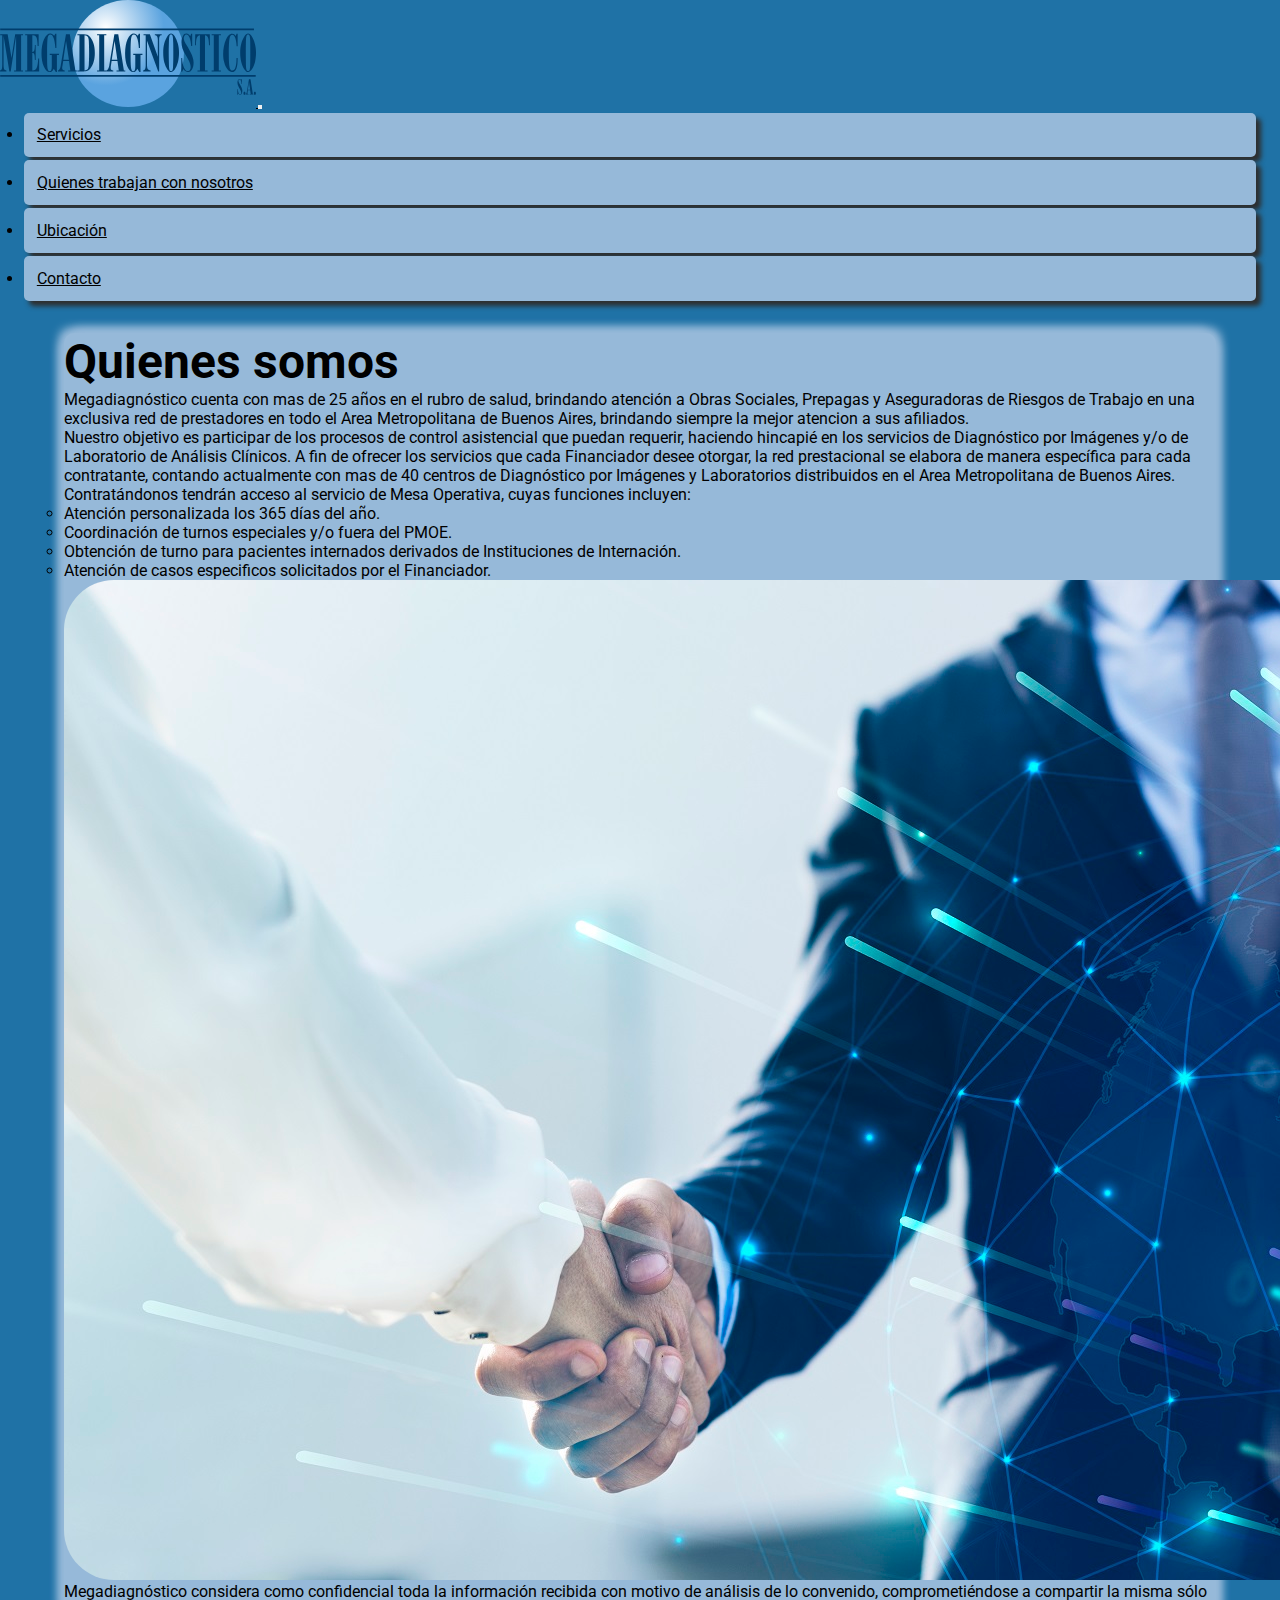
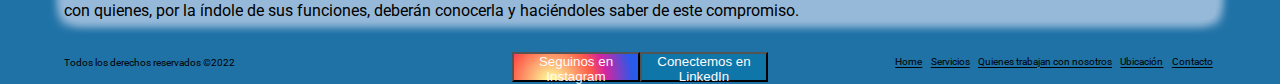
<file: index.html>
<!DOCTYPE html>
<html lang="es">
<head>
    <meta charset="UTF-8">
    <meta http-equiv="X-UA-Compatible" content="IE=edge">
    <meta name="viewport" content="width=device-width, initial-scale=1.0">
    <title>MEGADIAGNOSTICO - HOME</title>
    <link rel="preconnect" href="https://fonts.googleapis.com">
    <link rel="preconnect" href="https://fonts.gstatic.com" crossorigin>
    <link href="https://cdn.jsdelivr.net/npm/bootstrap@5.1.3/dist/css/bootstrap.min.css" rel="stylesheet" integrity="sha384-1BmE4kWBq78iYhFldvKuhfTAU6auU8tT94WrHftjDbrCEXSU1oBoqyl2QvZ6jIW3" crossorigin="anonymous">
    <link href="https://fonts.googleapis.com/css2?family=Roboto&display=swap" rel="stylesheet">
    <link rel="stylesheet" href="./sass/estilo-con-sass.css">
    <link rel="shortcut icon" href="./img/logo.svg" type="image/x-icon">
    <meta name="keywords" content="megadiagnostico, salud, obra, social, prepaga, red, centro, medico, laboratorio, analisis">
    <meta name="description" content="Megadiagnóstico es una empresa dedicada a brindar servicios relacionados con la salud humana, dirigida a las Obras Sociales y Prepagas. Cuenta con una red de prestadores propia comprendiendo el Area Metropolitana de Buenos Aires.">
</head>
<body>
    <div class="container-fluid">
        <nav class="navbar navbar-expand-md navbar-light">
            <div class="container-fluid ">
                <a href="./index.html" class="navbar-brand">
                    <img src="./img/logo.svg" alt="logo megadiagnostico" class="nav-logo">
                </a>
                <button type="button" class="navbar-toggler" data-bs-toggle="collapse" data-bs-target="#navegacion">
                    <span class="navbar-toggler-icon"></span>
                </button>
                <div id="navegacion" class="collapse navbar-collapse justify-content-end">
                    <ul class="navbar-nav ms-3">
                        <li class="nav-item squish"><a class="nav-link" href="./pages/servicios.html">Servicios</a></li>
                        <li class="nav-item squish"><a class="nav-link" href="./pages/quienes-trabajan.html">Quienes trabajan con nosotros</a></li>
                        <li class="nav-item squish"><a class="nav-link" href="./pages/ubicacion.html">Ubicación</a></li>
                        <li class="nav-item squish"><a class="nav-link" href="./pages/contacto.html">Contacto</a></li>
                    </ul>
                </div>
            </div>
        </nav>
    </div>

    
    <!-- empieza -->
    <main id="intro"> 
        
        <div class="container">
            <div class="row">
                <div class="col-md">
                    <h1 class="text-center fw-bold m-3">Quienes somos</h1>
                </div>
            </div>
            <div class="row">
                <div class="col-xl-8">
                    <p>Megadiagnóstico cuenta con mas de 25 años en el rubro de salud, brindando atención a Obras Sociales, Prepagas y Aseguradoras de Riesgos de Trabajo en una exclusiva red de prestadores en todo el Area Metropolitana de Buenos Aires, brindando siempre la mejor atencion a sus afiliados. </p>
                    <p>Nuestro objetivo es participar de los procesos de control asistencial que puedan requerir, haciendo hincapié en los servicios de Diagnóstico por Imágenes y/o de Laboratorio de Análisis Clínicos. A fin de ofrecer los servicios que cada Financiador desee otorgar, la red prestacional se elabora de manera específica para cada contratante, contando actualmente con mas de 40 centros de Diagnóstico por Imágenes y Laboratorios distribuidos en el Area Metropolitana de Buenos Aires.</p>
                    <p class="mesaOperativa">Contratándonos tendrán acceso al servicio de Mesa Operativa, cuyas funciones incluyen: 
                        <ul class="mesaOperativa__list">
                            <li class="mesaOperativa__list-item">Atención personalizada los 365 días del año.</li>
                            <li class="mesaOperativa__list-item">Coordinación de turnos especiales y/o fuera del PMOE.</li>
                            <li class="mesaOperativa__list-item">Obtención de turno para pacientes internados derivados de Instituciones de Internación.</li>
                            <li class="mesaOperativa__list-item">Atención de casos especificos solicitados por el Financiador.</li>
                        </ul>
                    </p>
                </div>
                <div class="col-xl-4">
                    <img src="./img/handshake.jpg" alt="imagen de apreton de manos" class="img-fluid img-border-radius">
                </div>
            </div>
            <div class="row">
                <div class="col-md">
                    <p>Megadiagnóstico considera como confidencial toda la información recibida con motivo de análisis de lo convenido, comprometiéndose a compartir la misma sólo con quienes, por la índole de sus funciones, deberán conocerla y haciéndoles saber de este compromiso.</p>
                </div>
            </div>
        </div>


        
    </main>
    <!-- termina -->
    
    <footer id="footer" class="footer">
        <p class="footer__text"> Todos los derechos reservados &copy;2022</p>
        <section class="footer__social">
            <button class="btn-instagram">Seguinos en Instagram</button>
            <button class="btn-linkedin">Conectemos en LinkedIn</button>
        </section>
        <nav class="footer__menu">
            <ul>
                <li><a href="./index.html">Home</a></li>
                <li><a href="./pages/servicios.html">Servicios</a></li>
                <li><a href="./pages/quienes-trabajan.html">Quienes trabajan con nosotros</a></li>
                <li><a href="./pages/ubicacion.html">Ubicación</a></li>
                <li><a href="./pages/contacto.html">Contacto</a></li>
            </ul>
        </nav>
    </footer>



<script src="https://cdn.jsdelivr.net/npm/bootstrap@5.1.3/dist/js/bootstrap.bundle.min.js" integrity="sha384-ka7Sk0Gln4gmtz2MlQnikT1wXgYsOg+OMhuP+IlRH9sENBO0LRn5q+8nbTov4+1p" crossorigin="anonymous"></script>
</body>
</html>
</file>
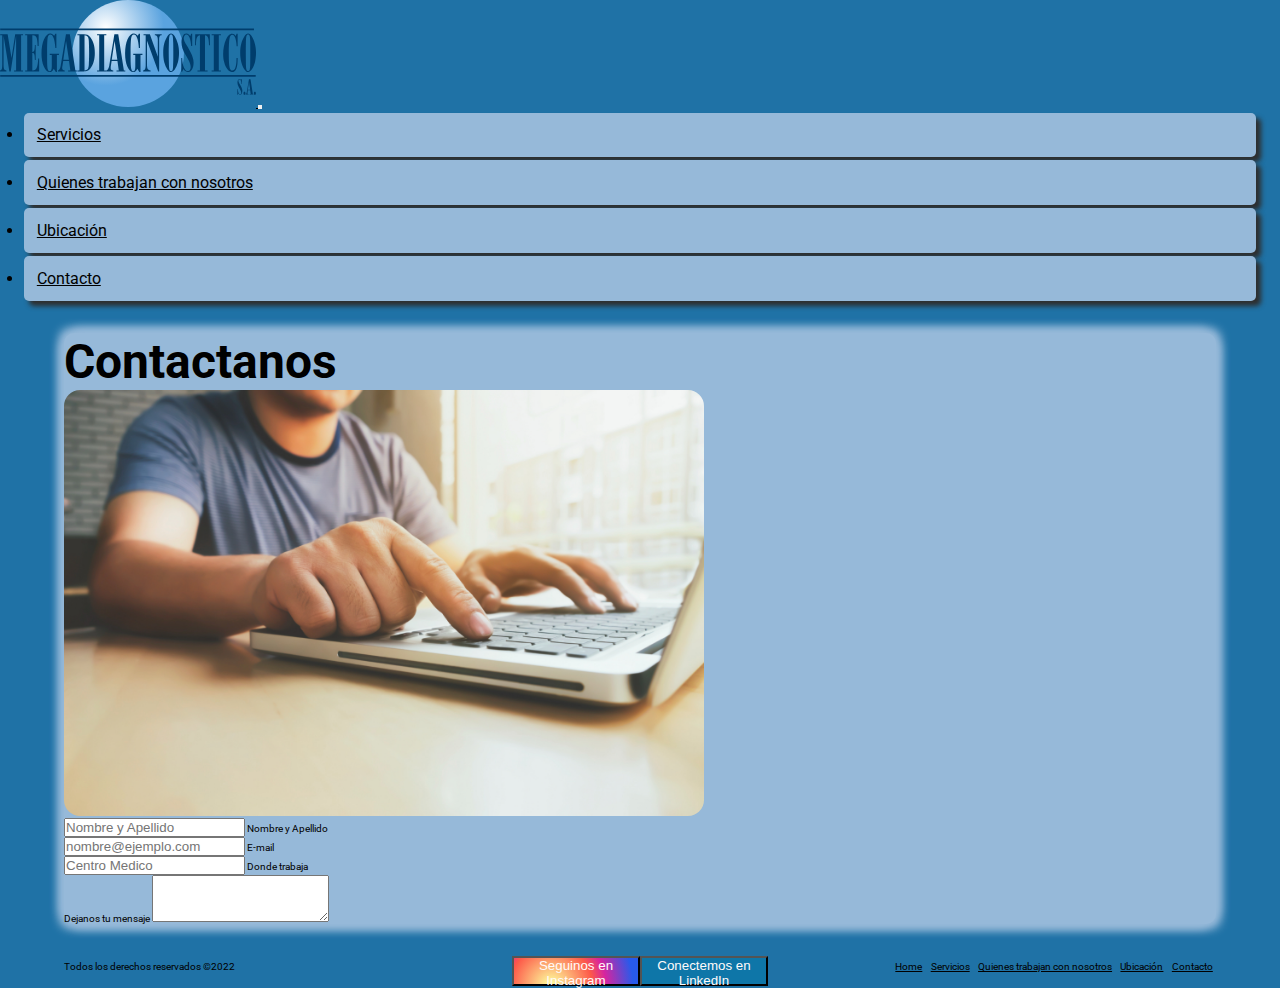
<file: pages/contacto.html>
<!DOCTYPE html>
<html lang="es">
<head>
    <meta charset="UTF-8">
    <meta http-equiv="X-UA-Compatible" content="IE=edge">
    <meta name="viewport" content="width=device-width, initial-scale=1.0">
    <title>MEGADIAGNOSTICO - CONTACTO</title>
    <link rel="preconnect" href="https://fonts.googleapis.com">
    <link rel="preconnect" href="https://fonts.gstatic.com" crossorigin>
    <link href="https://cdn.jsdelivr.net/npm/bootstrap@5.1.3/dist/css/bootstrap.min.css" rel="stylesheet" integrity="sha384-1BmE4kWBq78iYhFldvKuhfTAU6auU8tT94WrHftjDbrCEXSU1oBoqyl2QvZ6jIW3" crossorigin="anonymous">
    <link href="https://fonts.googleapis.com/css2?family=Roboto&display=swap" rel="stylesheet">
    <link rel="stylesheet" href="../sass/estilo-con-sass.css">
    <link rel="shortcut icon" href="../img/logo.svg" type="image/x-icon">
    <meta name="keywords" content="megadiagnostico, salud, obra, social, prepaga, red, centro, medico, laboratorio, analisis, contacto, mensaje, email">
    <meta name="description" content="Formulario para ponerse en contacto con nosotros.">
</head>
<body>
    <div class="container-fluid">
        <nav class="navbar navbar-expand-md navbar-light">
            <div class="container-fluid ">
                <a href="../index.html" class="navbar-brand">
                    <img src="../img/logo.svg" alt="logo megadiagnostico" class="nav-logo">
                </a>
                <button type="button" class="navbar-toggler" data-bs-toggle="collapse" data-bs-target="#navegacion">
                    <span class="navbar-toggler-icon"></span>
                </button>
                <div id="navegacion" class="collapse navbar-collapse justify-content-end">
                    <ul class="navbar-nav ms-3">
                        <li class="nav-item squish"><a class="nav-link" href="../pages/servicios.html">Servicios</a></li>
                        <li class="nav-item squish"><a class="nav-link" href="../pages/quienes-trabajan.html">Quienes trabajan con nosotros</a></li>
                        <li class="nav-item squish"><a class="nav-link" href="../pages/ubicacion.html">Ubicación</a></li>
                        <li class="nav-item squish"><a class="nav-link" href="../pages/contacto.html">Contacto</a></li>
                    </ul>
                </div>
            </div>
        </nav>
    </div>









    
    <!-- empieza -->
    <main id="contact">
        <div class="container">
            <div class="row">
                <div class="col-md">
                    <h1 class="text-center fw-bold m-3">Contactanos</h1>
                </div>
            </div>
            <div class="row text-center">
                <div class="col">
                    <img src="../img/contact.jpg" alt="imagen persona escribiendo en computadora">
                </div>
            </div>
        </div>

        <div class="container">
            <div class="row">
                <div class="col m-5">
                    <form>
                        <div class="form-floating mb-3 fs-6">
                            <input type="text" class="form-control" id="floatingInput" placeholder="Nombre y Apellido">
                            <label for="floatingInput">Nombre y Apellido</label>
                        </div>
                        <div class="form-floating mb-3 fs-6">
                            <input type="email" class="form-control" id="floatingInput" placeholder="nombre@ejemplo.com">
                            <label for="floatingInput">E-mail</label>
                        </div>
                        <div class="form-floating mb-3 fs-6">
                            <input type="text" class="form-control" id="floatingInput" placeholder="Centro Medico">
                            <label for="floatingInput">Donde trabaja</label>
                        </div>
                        <div class="mb-3">
                            <label for="exampleFormControlTextarea1" class="form-label fs-6">Dejanos tu mensaje</label>
                            <textarea class="form-control" id="exampleFormControlTextarea1" rows="3"></textarea>
                          </div>
                    </form>
                </div>
            </div>
        </div>
    </main>
    <!-- termina -->
    
    <footer id="footer" class="footer">
        <p class="footer__text"> Todos los derechos reservados &copy;2022</p>
        <section class="footer__social">
            <button class="btn-instagram">Seguinos en Instagram</button>
            <button class="btn-linkedin">Conectemos en LinkedIn</button>
        </section>
        <nav class="footer__menu">
            <ul>
                <li><a href="../index.html">Home</a></li>
                <li><a href="../pages/servicios.html">Servicios</a></li>
                <li><a href="../pages/quienes-trabajan.html">Quienes trabajan con nosotros</a></li>
                <li><a href="../pages/ubicacion.html">Ubicación</a></li>
                <li><a href="../pages/contacto.html">Contacto</a></li>
            </ul>
        </nav>
    </footer>







    <script src="https://cdn.jsdelivr.net/npm/bootstrap@5.1.3/dist/js/bootstrap.bundle.min.js" integrity="sha384-ka7Sk0Gln4gmtz2MlQnikT1wXgYsOg+OMhuP+IlRH9sENBO0LRn5q+8nbTov4+1p" crossorigin="anonymous"></script>
</body>
</html>
</file>
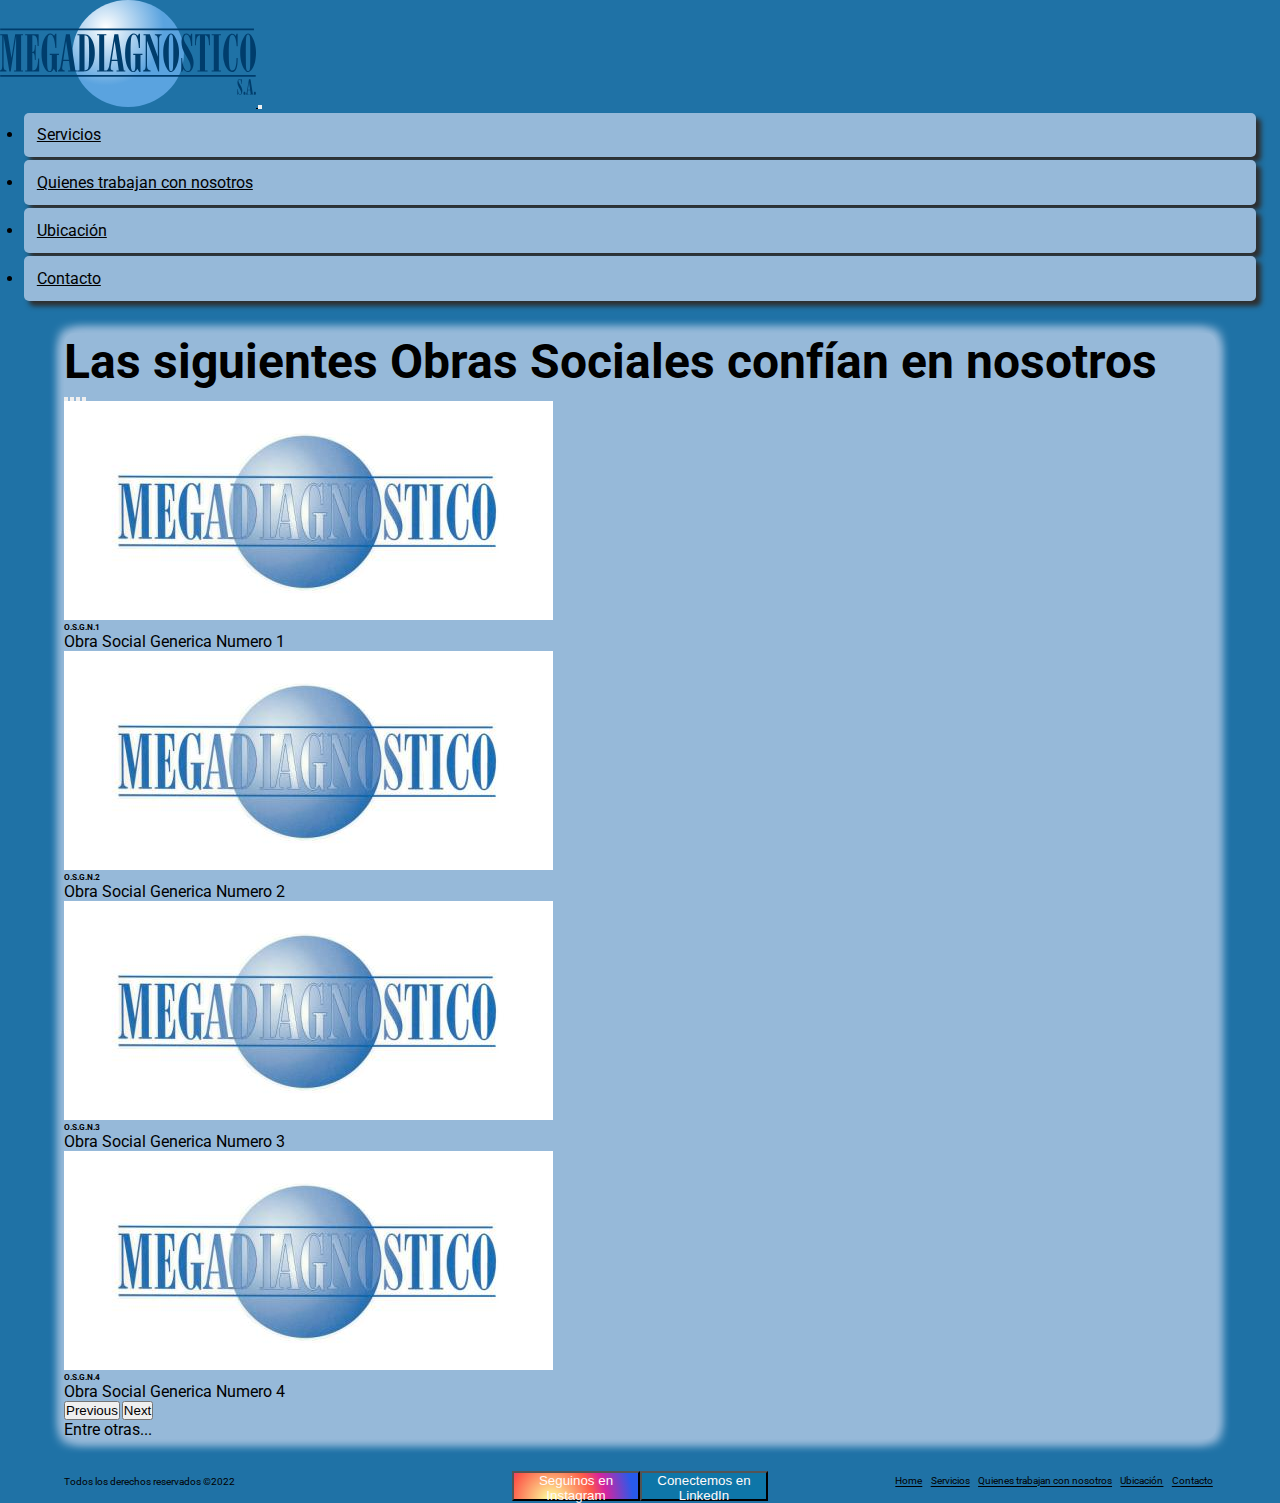
<file: pages/quienes-trabajan.html>
<!DOCTYPE html>
<html lang="es">
<head>
    <meta charset="UTF-8">
    <meta http-equiv="X-UA-Compatible" content="IE=edge">
    <meta name="viewport" content="width=device-width, initial-scale=1.0">
    <title>MEGADIAGNOSTICO - QUIENES TRABAJAN CON NOSOTROS</title>
    <link rel="preconnect" href="https://fonts.googleapis.com">
    <link rel="preconnect" href="https://fonts.gstatic.com" crossorigin>
    <link href="https://cdn.jsdelivr.net/npm/bootstrap@5.1.3/dist/css/bootstrap.min.css" rel="stylesheet" integrity="sha384-1BmE4kWBq78iYhFldvKuhfTAU6auU8tT94WrHftjDbrCEXSU1oBoqyl2QvZ6jIW3" crossorigin="anonymous">
    <link href="https://fonts.googleapis.com/css2?family=Roboto&display=swap" rel="stylesheet">
    <link rel="stylesheet" href="../sass/estilo-con-sass.css">
    <link rel="shortcut icon" href="../img/logo.svg" type="image/x-icon">
    <meta name="keywords" content="megadiagnostico, salud, obra, social, prepaga, red, centro, medico, laboratorio, analisis">
    <meta name="description" content="Una muestra de las Obras Sociales que trabajan con Megadiagnóstico, pudiendo así utilizar los prestadores proporcionados en la red.">
</head>
<body>
    
    <div class="container-fluid">
        <nav class="navbar navbar-expand-md navbar-light">
            <div class="container-fluid ">
                <a href="../index.html" class="navbar-brand">
                    <img src="../img/logo.svg" alt="logo megadiagnostico" class="nav-logo">
                </a>
                <button type="button" class="navbar-toggler" data-bs-toggle="collapse" data-bs-target="#navegacion">
                    <span class="navbar-toggler-icon"></span>
                </button>
                <div id="navegacion" class="collapse navbar-collapse justify-content-end">
                    <ul class="navbar-nav ms-3">
                        <li class="nav-item squish"><a class="nav-link" href="../pages/servicios.html">Servicios</a></li>
                        <li class="nav-item squish"><a class="nav-link" href="../pages/quienes-trabajan.html">Quienes trabajan con nosotros</a></li>
                        <li class="nav-item squish"><a class="nav-link" href="../pages/ubicacion.html">Ubicación</a></li>
                        <li class="nav-item squish"><a class="nav-link" href="../pages/contacto.html">Contacto</a></li>
                    </ul>
                </div>
            </div>
        </nav>
    </div>


    
    <!-- empieza -->
    <main id="obrasSociales">

        <div class="container">
            <div class="row">
                <div class="col-md">
                    <h1 class="text-center fw-bold m-3">Las siguientes Obras Sociales confían en nosotros</h1>
                </div>
            </div>
            
            <div class="row">
                <div class="col-xl">

                    <div id="carouselExampleCaptions" class="carousel carousel-dark slide" data-bs-ride="carousel">
                        <div class="carousel-indicators">
                          <button type="button" data-bs-target="#carouselExampleCaptions" data-bs-slide-to="0" class="active" aria-current="true" aria-label="Slide 1"></button>
                          <button type="button" data-bs-target="#carouselExampleCaptions" data-bs-slide-to="1" aria-label="Slide 2"></button>
                          <button type="button" data-bs-target="#carouselExampleCaptions" data-bs-slide-to="2" aria-label="Slide 3"></button>
                          <button type="button" data-bs-target="#carouselExampleCaptions" data-bs-slide-to="3" aria-label="Slide 4"></button>
                        </div>
                        <div class="carousel-inner">
                          <div class="carousel-item active">
                            <img src="../img/logo.jpg" class="d-block w-100" alt="logo obra social 1">
                            <div class="carousel-caption d-none d-md-block">
                              <h5>O.S.G.N.1</h5>
                              <p>Obra Social Generica Numero 1</p>
                            </div>
                          </div>
                          <div class="carousel-item">
                            <img src="../img/logo.jpg" class="d-block w-100" alt="logo obra social 2">
                            <div class="carousel-caption d-none d-md-block">
                              <h5>O.S.G.N.2</h5>
                              <p>Obra Social Generica Numero 2</p>
                            </div>
                          </div>
                          <div class="carousel-item">
                            <img src="../img/logo.jpg" class="d-block w-100" alt="logo obra social 3">
                            <div class="carousel-caption d-none d-md-block">
                              <h5>O.S.G.N.3</h5>
                              <p>Obra Social Generica Numero 3</p>
                            </div>
                          </div>
                          <div class="carousel-item">
                            <img src="../img/logo.jpg" class="d-block w-100" alt="logo obra social 4">
                            <div class="carousel-caption d-none d-md-block">
                              <h5>O.S.G.N.4</h5>
                              <p>Obra Social Generica Numero 4</p>
                            </div>
                          </div>
                        </div>
                        <button class="carousel-control-prev" type="button" data-bs-target="#carouselExampleCaptions" data-bs-slide="prev">
                          <span class="carousel-control-prev-icon" aria-hidden="true"></span>
                          <span class="visually-hidden">Previous</span>
                        </button>
                        <button class="carousel-control-next" type="button" data-bs-target="#carouselExampleCaptions" data-bs-slide="next">
                          <span class="carousel-control-next-icon" aria-hidden="true"></span>
                          <span class="visually-hidden">Next</span>
                        </button>
                      </div>
                </div>
            </div>
            <div class="row">
                <div class="col-md">
                    <p class="text-center fw-bold m-3">Entre otras...</p>
                </div>
            </div>
        </div>

    </main>
    <!-- termina -->
    
    <footer id="footer" class="footer">
      <p class="footer__text"> Todos los derechos reservados &copy;2022</p>
      <section class="footer__social">
          <button class="btn-instagram">Seguinos en Instagram</button>
          <button class="btn-linkedin">Conectemos en LinkedIn</button>
      </section>
      <nav class="footer__menu">
          <ul>
              <li><a href="../index.html">Home</a></li>
              <li><a href="../pages/servicios.html">Servicios</a></li>
              <li><a href="../pages/quienes-trabajan.html">Quienes trabajan con nosotros</a></li>
              <li><a href="../pages/ubicacion.html">Ubicación</a></li>
              <li><a href="../pages/contacto.html">Contacto</a></li>
          </ul>
      <nav>
    </footer>

<script src="https://cdn.jsdelivr.net/npm/bootstrap@5.1.3/dist/js/bootstrap.bundle.min.js" integrity="sha384-ka7Sk0Gln4gmtz2MlQnikT1wXgYsOg+OMhuP+IlRH9sENBO0LRn5q+8nbTov4+1p" crossorigin="anonymous"></script>
</body>
</html>
</file>
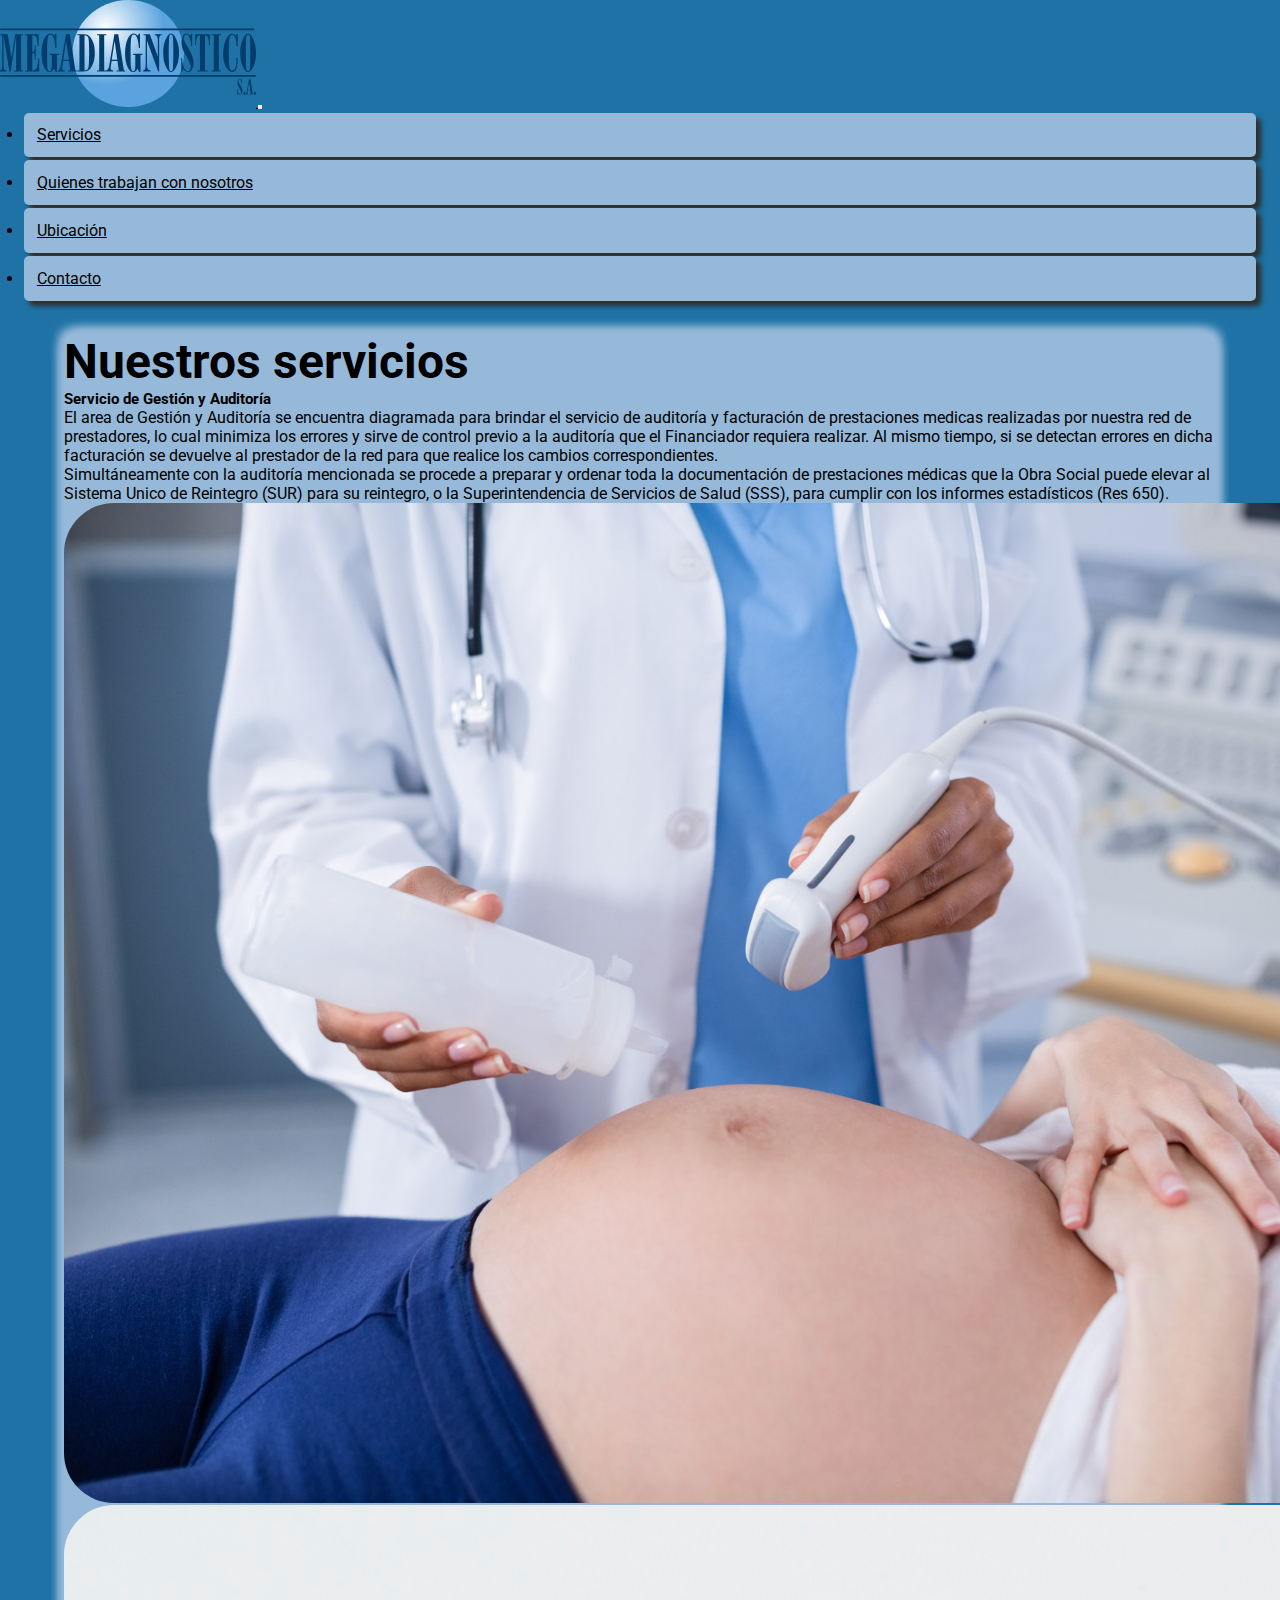
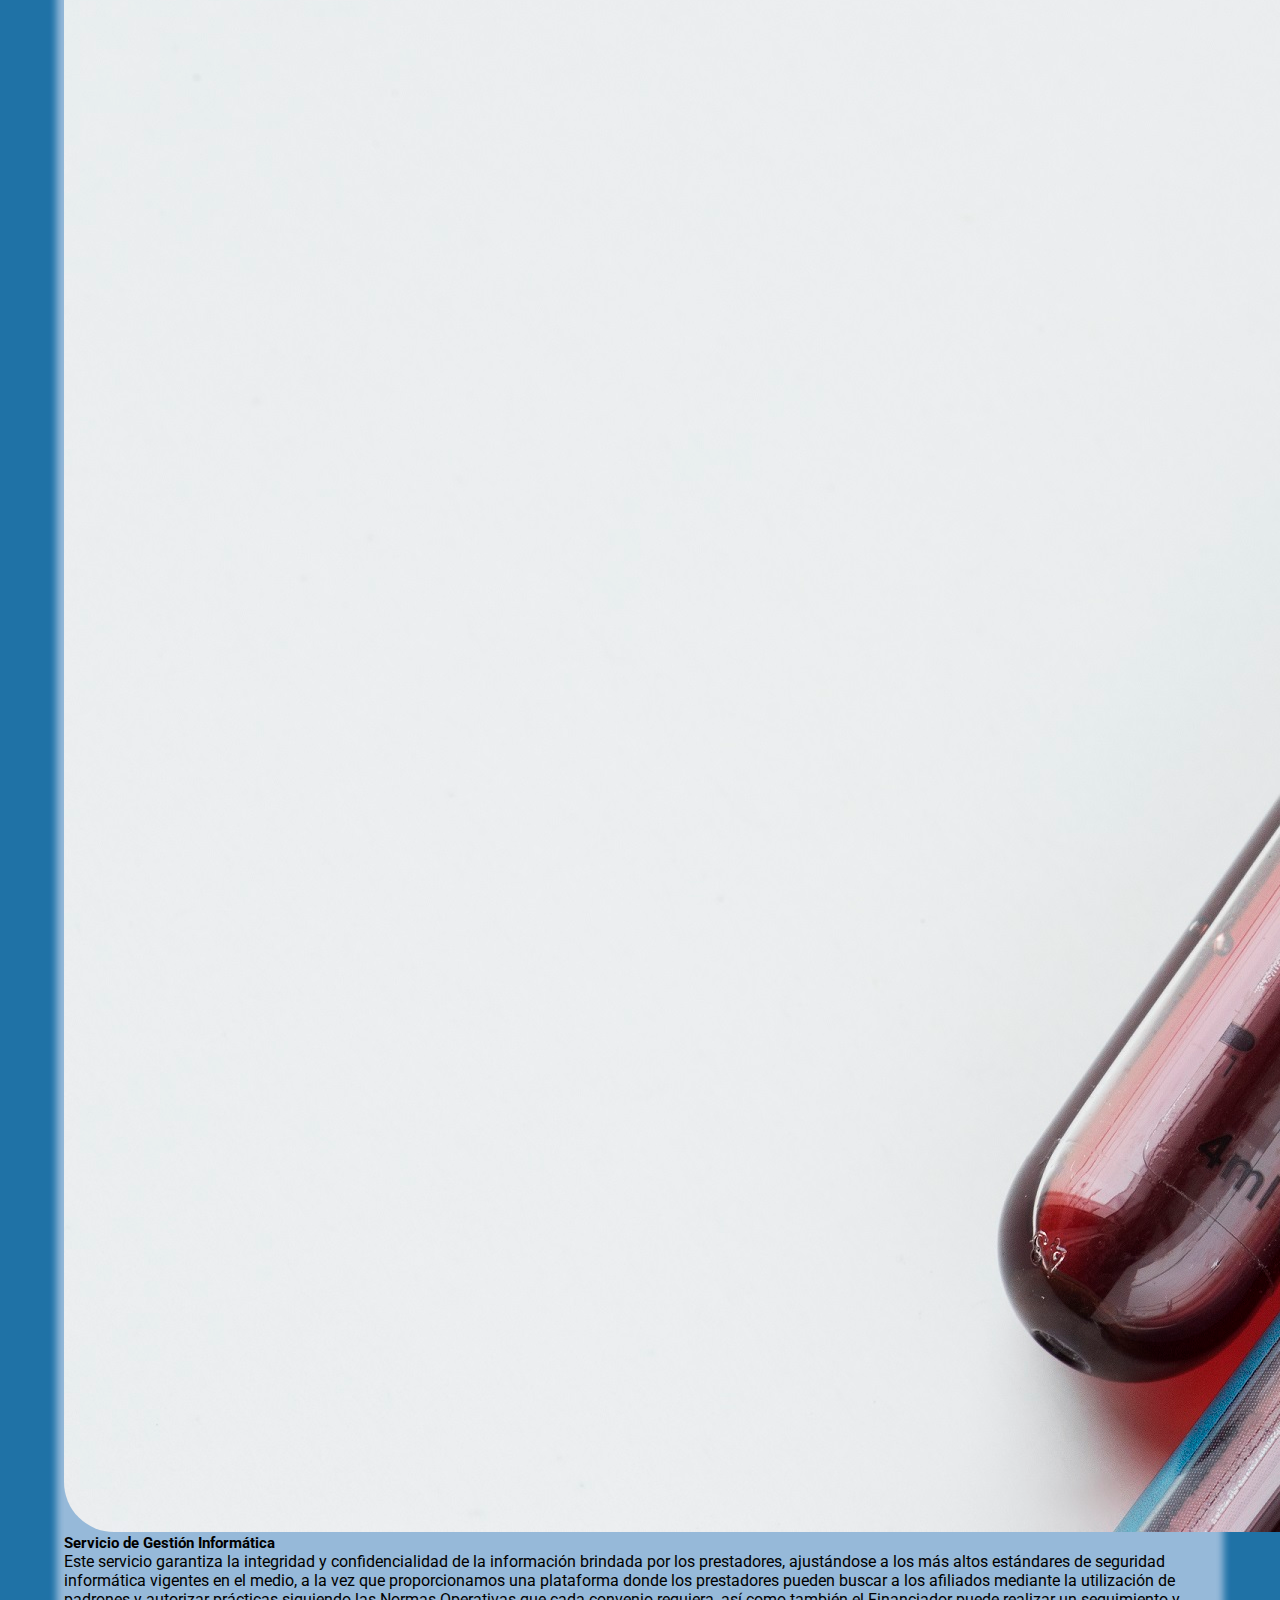
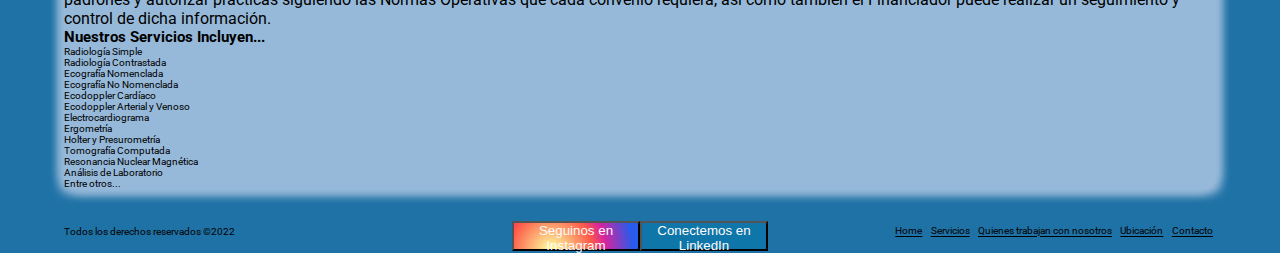
<file: pages/servicios.html>
<!DOCTYPE html>
<html lang="es">
<head>
    <meta charset="UTF-8">
    <meta http-equiv="X-UA-Compatible" content="IE=edge">
    <meta name="viewport" content="width=device-width, initial-scale=1.0">
    <title>MEGADIAGNOSTICO - SERVICIOS</title>
    <link rel="preconnect" href="https://fonts.googleapis.com">
    <link rel="preconnect" href="https://fonts.gstatic.com" crossorigin>
    <link href="https://cdn.jsdelivr.net/npm/bootstrap@5.1.3/dist/css/bootstrap.min.css" rel="stylesheet" integrity="sha384-1BmE4kWBq78iYhFldvKuhfTAU6auU8tT94WrHftjDbrCEXSU1oBoqyl2QvZ6jIW3" crossorigin="anonymous">
    <link href="https://fonts.googleapis.com/css2?family=Roboto&display=swap" rel="stylesheet">
    <link rel="stylesheet" href="../sass/estilo-con-sass.css">
    <link rel="shortcut icon" href="../img/logo.svg" type="image/x-icon">
    <meta name="keywords" content="megadiagnostico, salud, obra, social, prepaga, red, centro, medico, laboratorio, analisis, gestion, auditoria, seguridad, informatica, confidencial">
    <meta name="description" content="Un resumen de los servicios brindados por Megadiagnóstico, tanto en su red de prestadores como servicios informáticos.">
</head>
<body>

    <div class="container-fluid">
        <nav class="navbar navbar-expand-md navbar-light">
            <div class="container-fluid ">
                <a href="../index.html" class="navbar-brand">
                    <img src="../img/logo.svg" alt="logo megadiagnostico" class="nav-logo">
                </a>
                <button type="button" class="navbar-toggler" data-bs-toggle="collapse" data-bs-target="#navegacion">
                    <span class="navbar-toggler-icon"></span>
                </button>
                <div id="navegacion" class="collapse navbar-collapse justify-content-end">
                    <ul class="navbar-nav ms-3">
                        <li class="nav-item squish"><a class="nav-link" href="../pages/servicios.html">Servicios</a></li>
                        <li class="nav-item squish"><a class="nav-link" href="../pages/quienes-trabajan.html">Quienes trabajan con nosotros</a></li>
                        <li class="nav-item squish"><a class="nav-link" href="../pages/ubicacion.html">Ubicación</a></li>
                        <li class="nav-item squish"><a class="nav-link" href="../pages/contacto.html">Contacto</a></li>
                    </ul>
                </div>
            </div>
        </nav>
    </div>


    
    <!-- empieza -->
    <main id="serv">

        <div class="container">
            <div class="row">
                <div class="col">
                    <h1 class="text-center fw-bold m-3">Nuestros servicios</h1>
                </div>
            </div>

            <div class="row mb-3">
                <div class="col-lg-8">
                    <h2 class="text-center m-3">Servicio de Gestión y Auditoría</h2>
                    <p>El area de Gestión y Auditoría se encuentra diagramada para brindar el servicio de auditoría y facturación de prestaciones medicas realizadas por nuestra red de prestadores, lo cual minimiza los errores y sirve de control previo a la auditoría que el Financiador requiera realizar. Al mismo tiempo, si se detectan errores en dicha facturación se devuelve al prestador de la red para que realice los cambios correspondientes.</p>
                    <p>Simultáneamente con la auditoría mencionada se procede a preparar y ordenar toda la documentación de prestaciones médicas que la Obra Social puede elevar al Sistema Unico de Reintegro (SUR) para su reintegro, o la Superintendencia de Servicios de Salud (SSS), para cumplir con los informes estadísticos (Res 650). </p>
                </div>
                <div class="col-lg-4">
                    <img src="../img/ecografia.jpg" alt="imagen ecografia" class="img-fluid img-border-radius">
                </div>    
            </div>
            
            <div class="row mb-3">
                <div class="col-lg-4">
                    <img src="../img/analisis-sangre.jpg" alt="imagen analisis de sangre" class="img-fluid img-border-radius">
                </div>
                <div class="col-lg-8">
                    <h2 class="text-center m-3">Servicio de Gestión Informática</h2>
                    <p>Este servicio garantiza la integridad y confidencialidad de la información brindada por los prestadores, ajustándose a los más altos estándares de seguridad informática vigentes en el medio, a la vez que proporcionamos una plataforma donde los prestadores pueden buscar a los afiliados mediante la utilización de padrones y autorizar prácticas siguiendo las Normas Operativas que cada convenio requiera, así como también el Financiador puede realizar un seguimiento y control de dicha información.</p>
                    <p></p>
                </div>    
            </div>

            <div class="row">
                <div class="col">
                    <h2 class="text-center fw-bold m-3">Nuestros Servicios Incluyen...</h2>
                </div>
            </div>
            <div class="row text-center ">
                <div class="col-lg fs-6">Radiología Simple</div>
                <div class="col-lg fs-6">Radiología Contrastada</div>
                <div class="col-lg fs-6">Ecografía Nomenclada</div>
            </div>
            <div class="row text-center ">
                <div class="col-lg fs-6">Ecografía No Nomenclada</div>
                <div class="col-lg fs-6">Ecodoppler Cardíaco</div>
                <div class="col-lg fs-6">Ecodoppler Arterial y Venoso</div>
            </div>
            <div class="row text-center ">
                <div class="col-lg fs-6">Electrocardiograma</div>
                <div class="col-lg fs-6">Ergometría</div>
                <div class="col-lg fs-6">Holter y Presurometría</div>
            </div>
            <div class="row text-center">
                <div class="col-lg fs-6">Tomografía Computada</div>
                <div class="col-lg fs-6">Resonancia Nuclear Magnética</div>
                <div class="col-lg fs-6">Análisis de Laboratorio</div>
            </div> 
            <div class="row text-center m-3">
                <div class="col fs-5">Entre otros...</div>
            </div>
            <div class="row"></div>
            
        </div>
        
    </main>
    <!-- termina -->
    
    <footer id="footer" class="footer">
        <p class="footer__text"> Todos los derechos reservados &copy;2022</p>
        <section class="footer__social">
            <button class="btn-instagram">Seguinos en Instagram</button>
            <button class="btn-linkedin">Conectemos en LinkedIn</button>
        </section>
        <nav class="footer__menu">
            <ul>
                <li><a href="../index.html">Home</a></li>
                <li><a href="../pages/servicios.html">Servicios</a></li>
                <li><a href="../pages/quienes-trabajan.html">Quienes trabajan con nosotros</a></li>
                <li><a href="../pages/ubicacion.html">Ubicación</a></li>
                <li><a href="../pages/contacto.html">Contacto</a></li>
            </ul>
        </nav>
    </footer>



<script src="https://cdn.jsdelivr.net/npm/bootstrap@5.1.3/dist/js/bootstrap.bundle.min.js" integrity="sha384-ka7Sk0Gln4gmtz2MlQnikT1wXgYsOg+OMhuP+IlRH9sENBO0LRn5q+8nbTov4+1p" crossorigin="anonymous"></script>
</body>
</html>
</file>
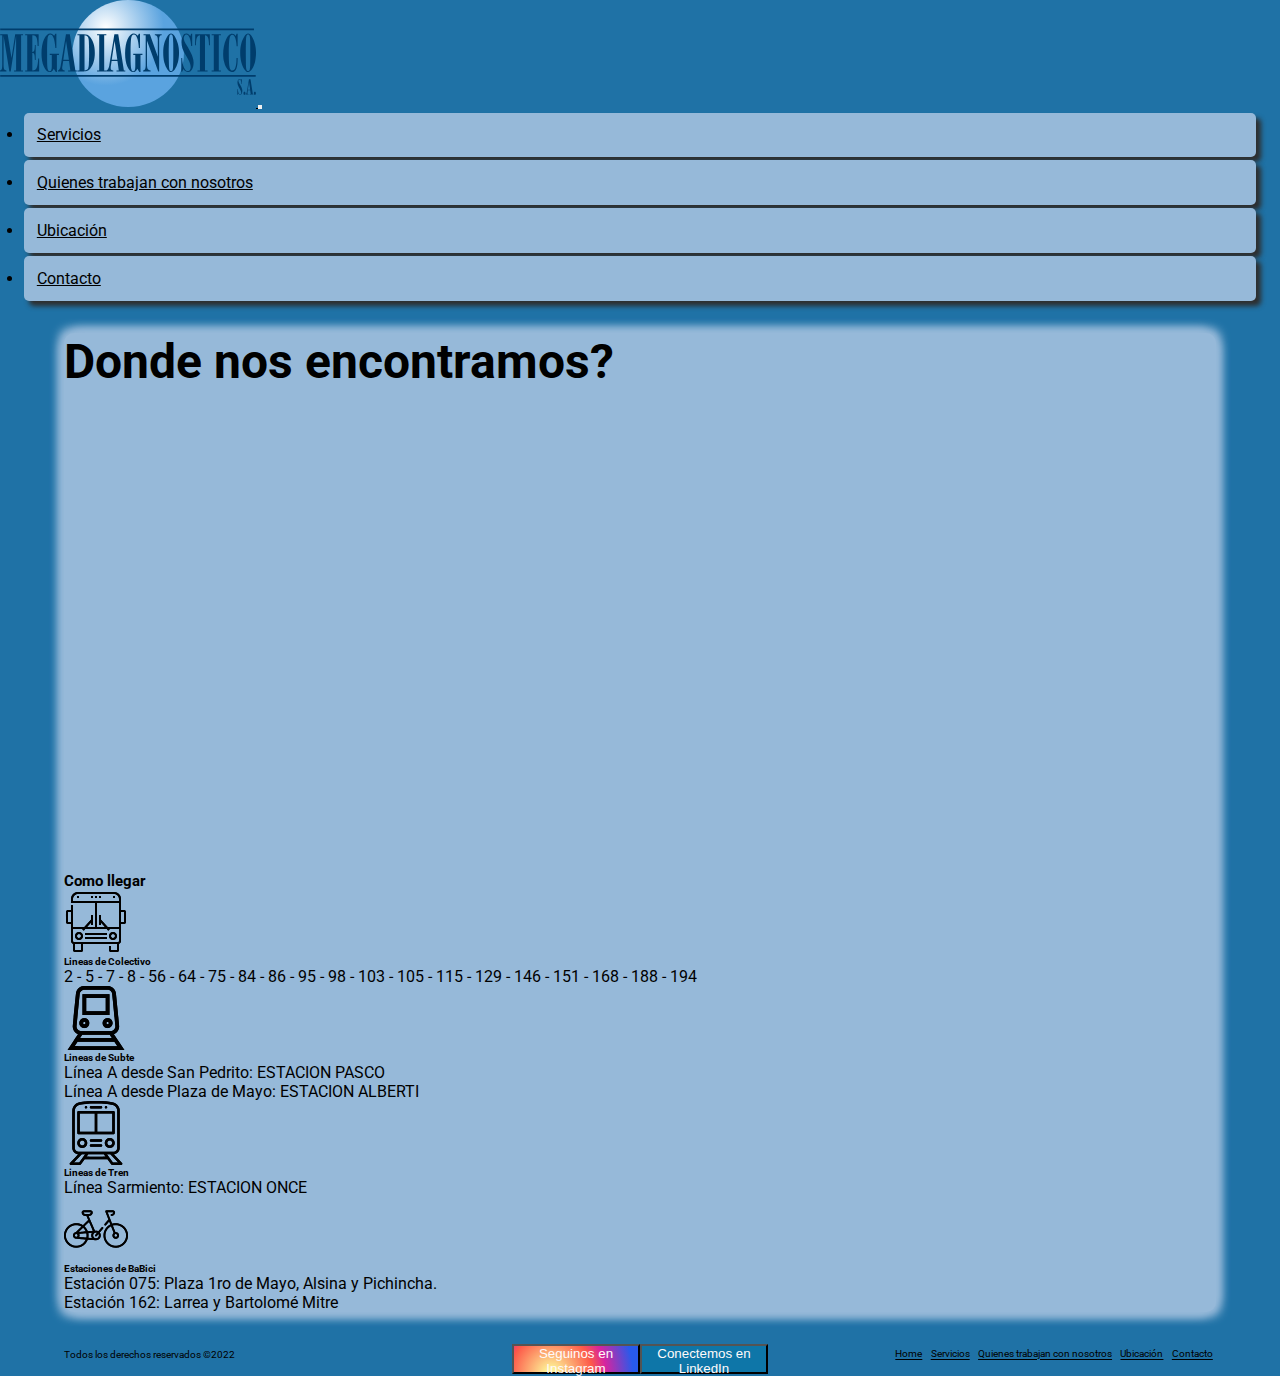
<file: pages/ubicacion.html>
<!DOCTYPE html>
<html lang="es">
<head>
    <meta charset="UTF-8">
    <meta http-equiv="X-UA-Compatible" content="IE=edge">
    <meta name="viewport" content="width=device-width, initial-scale=1.0">
    <title>MEGADIAGNOSTICO - UBICACION</title>
    <link rel="preconnect" href="https://fonts.googleapis.com">
    <link rel="preconnect" href="https://fonts.gstatic.com" crossorigin>
    <link href="https://cdn.jsdelivr.net/npm/bootstrap@5.1.3/dist/css/bootstrap.min.css" rel="stylesheet" integrity="sha384-1BmE4kWBq78iYhFldvKuhfTAU6auU8tT94WrHftjDbrCEXSU1oBoqyl2QvZ6jIW3" crossorigin="anonymous">
    <link href="https://fonts.googleapis.com/css2?family=Roboto&display=swap" rel="stylesheet">
    <link rel="stylesheet" href="../sass/estilo-con-sass.css">
    <link rel="shortcut icon" href="../img/logo.svg" type="image/x-icon">
    <meta name="keywords" content="megadiagnostico, salud, obra, social, prepaga, red, centro, medico, laboratorio, analisis, llegar, transporte, subte, colectivo, tren">
    <meta name="description" content="Donde se encuentran nuestras oficinas y como llegar utilizando diferentes medios de transporte.">
</head>
<body>

    <div class="container-fluid">
        <nav class="navbar navbar-expand-md navbar-light">
            <div class="container-fluid ">
                <a href="../index.html" class="navbar-brand">
                    <img src="../img/logo.svg" alt="logo megadiagnostico" class="nav-logo">
                </a>
                <button type="button" class="navbar-toggler" data-bs-toggle="collapse" data-bs-target="#navegacion">
                    <span class="navbar-toggler-icon"></span>
                </button>
                <div id="navegacion" class="collapse navbar-collapse justify-content-end">
                    <ul class="navbar-nav ms-3">
                        <li class="nav-item squish"><a class="nav-link" href="../pages/servicios.html">Servicios</a></li>
                        <li class="nav-item squish"><a class="nav-link" href="../pages/quienes-trabajan.html">Quienes trabajan con nosotros</a></li>
                        <li class="nav-item squish"><a class="nav-link" href="../pages/ubicacion.html">Ubicación</a></li>
                        <li class="nav-item squish"><a class="nav-link" href="../pages/contacto.html">Contacto</a></li>
                    </ul>
                </div>
            </div>
        </nav>
    </div>


    

    <!-- empieza -->
    <main id="ubicacion">


        <div class="container">
            <div class="row">
                <div class="col">
                    <h1 class="text-center fw-bold m-3">Donde nos encontramos?</h1>
                </div>
            </div>
        </div>
        <div class="container-xl">
            <div class="row">
                <iframe class="col-xs-12" src="https://www.google.com/maps/embed?pb=!1m18!1m12!1m3!1d1952.5162815910444!2d-58.39861392947743!3d-34.6110418744765!2m3!1f0!2f0!3f0!3m2!1i1024!2i768!4f13.1!3m3!1m2!1s0x95bccae8c500d491%3A0x7ad75742bbd257b6!2sMegadiagnostico%20Sede%20Auditoria!5e0!3m2!1ses-419!2sar!4v1638832271242!5m2!1ses-419!2sar" height="480" style="border:0;" allowfullscreen="" loading="lazy"></iframe>
            </div>
        </div> 

        <div class="container">
            <div class="row">
                <div class="col">
                    <h2 class="text-center fw-bold m-3">Como llegar</h2>
                </div>
            </div>
        </div>

        <div class="container text-center mb-3">
            <div class="row">
                <div class="col-2">
                    <img src="../img/bus.svg" alt="imagen de colectivo" class="img-ubicacion">
                </div>
                <div class="col-10">
                    <div class="row">
                        <h4>Lineas de Colectivo</h4>
                    </div>
                    <div class="row">
                        <p>2 - 5 - 7 - 8 - 56 - 64 - 75 - 84 - 86 - 95 - 98 - 103 - 105 - 115 - 129 - 146 - 151 - 168 - 188 - 194</p>
                    </div>
                </div>
            </div>
        </div> 
        <div class="container text-center mb-3">
            <div class="row">
                <div class="col-2">
                    <img src="../img/metro.svg" alt="imagen de subte" class="img-ubicacion">
                </div>
                <div class="col-10">
                    <div class="row">
                        <h4>Lineas de Subte</h4>
                    </div>
                    <div class="row">
                        <p>Línea A desde San Pedrito: <span class="fw-bold">ESTACION PASCO</span></p>
                        <p>Línea A desde Plaza de Mayo: <span class="fw-bold">ESTACION ALBERTI</span></p>
                    </div>
                </div>
            </div>
        </div> 
        <div class="container text-center mb-3">
            <div class="row">
                <div class="col-2">
                    <img src="../img/train.svg" alt="imagen de tren" class="img-ubicacion">
                </div>
                <div class="col-10">
                    <div class="row">
                        <h4>Lineas de Tren</h4>
                    </div>
                    <div class="row">
                        <p>Línea Sarmiento: <span class="fw-bold">ESTACION ONCE</span></p>
                    </div>
                </div>
            </div>
        </div> 
        <div class="container text-center mb-3">
            <div class="row">
                <div class="col-2">
                    <img src="../img/bycicle.svg" alt="imagen de bici" class="img-ubicacion">
                </div>
                <div class="col-10">
                    <div class="row">
                        <h4>Estaciones de BaBici</h4>
                    </div>
                    <div class="row">
                        <p>Estación 075: Plaza 1ro de Mayo, Alsina y Pichincha.</p>
                        <p>Estación 162: Larrea y Bartolomé Mitre</p>
                    </div>
                </div>
            </div>
        </div> 
            
            
            
          
    </main>
    <!-- termina -->

    <footer id="footer" class="footer">
        <p class="footer__text"> Todos los derechos reservados &copy;2022</p>
        <section class="footer__social">
            <button class="btn-instagram">Seguinos en Instagram</button>
            <button class="btn-linkedin">Conectemos en LinkedIn</button>
        </section>
        <nav class="footer__menu">
            <ul>
                <li><a href="../index.html">Home</a></li>
                <li><a href="../pages/servicios.html">Servicios</a></li>
                <li><a href="../pages/quienes-trabajan.html">Quienes trabajan con nosotros</a></li>
                <li><a href="../pages/ubicacion.html">Ubicación</a></li>
                <li><a href="../pages/contacto.html">Contacto</a></li>
            </ul>
        </nav>
    </footer>



<script src="https://cdn.jsdelivr.net/npm/bootstrap@5.1.3/dist/js/bootstrap.bundle.min.js" integrity="sha384-ka7Sk0Gln4gmtz2MlQnikT1wXgYsOg+OMhuP+IlRH9sENBO0LRn5q+8nbTov4+1p" crossorigin="anonymous"></script>
</body>
</html>
</file>
<file: sass/estilo-con-sass.css>
* {
  margin: 0;
  padding: 0;
  -webkit-box-sizing: border-box;
          box-sizing: border-box;
}

body {
  font-size: 62.5%;
  font-family: Roboto, sans-serif;
  background-color: #1F72A6;
}

body a:link, body a:visited {
  color: black;
}

nav .nav-logo {
  width: 20vw;
}

nav .nav-item {
  font-size: 1rem;
  padding: 1vw;
  margin: 0.2rem 1.5rem;
  background-color: #96B9D9;
  border-radius: 5px;
  -webkit-box-shadow: 5px 5px 5px #2e2e2e;
          box-shadow: 5px 5px 5px #2e2e2e;
}

nav .squish {
  -webkit-transition: 235ms;
  transition: 235ms;
}

nav .squish:hover {
  -webkit-transform: scale(0.75, 1.25);
          transform: scale(0.75, 1.25);
}

main {
  width: 90vw;
  margin: 2rem auto;
  background-color: #96B9D9;
  border-radius: 10px;
  -webkit-box-shadow: 5px 5px 10px #96B9D9, 5px -5px 10px #96B9D9, -5px -5px 10px #96B9D9, -5px 5px 10px #96B9D9;
          box-shadow: 5px 5px 10px #96B9D9, 5px -5px 10px #96B9D9, -5px -5px 10px #96B9D9, -5px 5px 10px #96B9D9;
}

main h1 {
  font-size: 3rem;
}

main p {
  font-size: 1rem;
}

main#contact img {
  width: 50vw;
  border-radius: 1rem;
}

main .mesaOperativa__list {
  list-style-type: circle;
}

main .mesaOperativa__list-item {
  font-size: 1rem;
}

main .img-ubicacion {
  width: 5vw;
}

main .img-border-radius {
  border-radius: 5em;
}

.footer {
  margin: 0 auto;
  display: -webkit-box;
  display: -ms-flexbox;
  display: flex;
  -webkit-box-pack: justify;
      -ms-flex-pack: justify;
          justify-content: space-between;
  -webkit-box-align: baseline;
      -ms-flex-align: baseline;
          align-items: baseline;
  width: 90vw;
}

.footer__text {
  width: 30vw;
}

.footer__social {
  width: 20vw;
  display: -webkit-box;
  display: -ms-flexbox;
  display: flex;
  -webkit-box-orient: horizontal;
  -webkit-box-direction: normal;
      -ms-flex-flow: row nowrap;
          flex-flow: row nowrap;
  -webkit-box-pack: justify;
      -ms-flex-pack: justify;
          justify-content: space-between;
}

.footer__social .btn-instagram {
  height: 30px;
  width: 150px;
  color: snow;
  background: radial-gradient(circle at 30% 107%, #fdf497 0%, #fdf497 5%, #fd5949 45%, #d6249f 60%, #285AEB 90%);
}

.footer__social .btn-linkedin {
  height: 30px;
  width: 150px;
  color: snow;
  background: #0e76a8;
}

.footer__menu {
  width: 30vw;
  display: -webkit-box;
  display: -ms-flexbox;
  display: flex;
  -webkit-box-pack: end;
      -ms-flex-pack: end;
          justify-content: flex-end;
}

.footer__menu ul {
  list-style: none;
}

.footer__menu li {
  display: inline;
  padding: 0.2rem;
}
/*# sourceMappingURL=estilo-con-sass.css.map */
</file>
